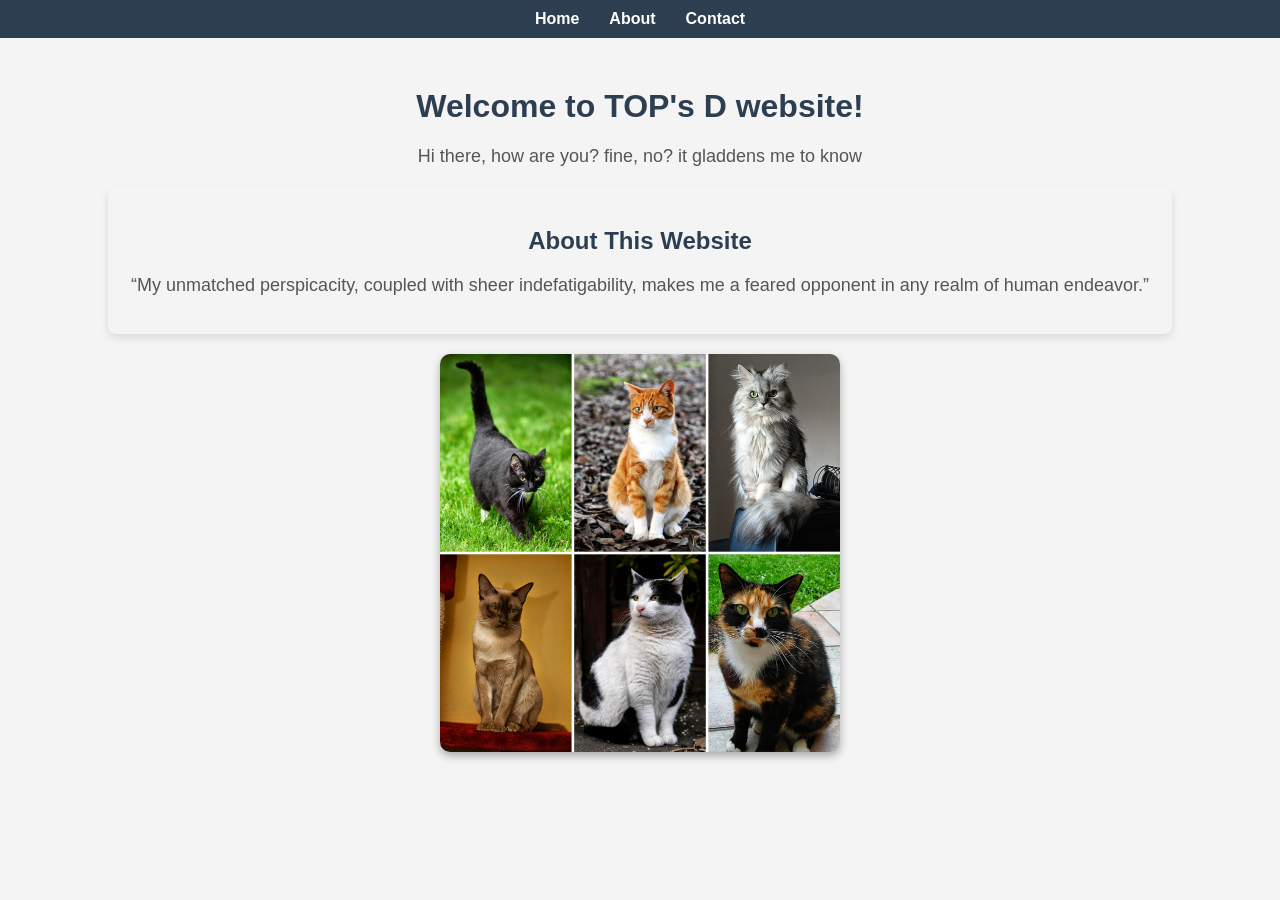
<file: index.html>
<!DOCTYPE html>
<html>
<head>
  <title>Solo websites es la gente</title>
  <link rel="stylesheet" href="style.css">
</head>
<body> 
  <nav>
    <ul>
      <li><a href="index.html">Home</a></li>
      <li><a href="about.html">About</a></li>
      <li><a href="contact.html">Contact</a></li>
    </ul>
  </nav>

  <h1>Welcome to TOP's D website!</h1>
  <p>Hi there, how are you? fine, no? it gladdens me to know </p>
  <section>
  <h2>About This Website</h2>
  <p>
    “My unmatched perspicacity, coupled with sheer indefatigability, makes me a feared opponent in any realm of human endeavor.”
  </p>
</section>

  <!-- Image added here -->
  <img src="Gatos.jpg"alt="My picture" width="400">

  <!-- Default Statcounter code for TopD07 -->
  <script type="text/javascript">
    var sc_project=13232126; 
    var sc_invisible=1; 
    var sc_security="bdca7811"; 
  </script>
  <script type="text/javascript"
  src="https://www.statcounter.com/counter/counter.js" async></script>
  <noscript><div class="statcounter"><a title="Web Analytics Made Easy - Statcounter" href="https://statcounter.com/" target="_blank"><img class="statcounter" src="https://c.statcounter.com/13232126/0/bdca7811/1/" alt="Web Analytics Made Easy - Statcounter" referrerPolicy="no-referrer-when-downgrade"></a></div></noscript>
  <!-- End of Statcounter Code -->
</body>
</html>
</file>
<file: style.css>
/* General page style */
body {
  font-family: Arial, sans-serif;
  background-color: #f4f4f4; /* light gray background */
  margin: 0;
  padding: 0;
  text-align: center;
}

/* Headings */
h1 {
  color: #2c3e50; /* dark blue-gray */
  margin-top: 50px;
}

/* Paragraphs */
p {
  color: #555;
  font-size: 18px;
}

/* Buttons */
button {
  background-color: #e74c3c; /* red */
  color: white;
  border: none;
  padding: 10px 20px;
  margin-top: 20px;
  cursor: pointer;
  border-radius: 5px;
}

button:hover {
  background-color: #c0392b; /* darker red on hover */
}
/* Navigation bar */
nav {
  background-color: #2c3e50; /* dark blue-gray */
  padding: 10px;
}

nav ul {
  list-style-type: none;
  margin: 0;
  padding: 0;
  display: flex; /* horizontal layout */
  justify-content: center;
}

nav ul li {
  margin: 0 15px;
}

nav ul li a {
  color: white;
  text-decoration: none;
  font-weight: bold;
}

nav ul li a:hover {
  color: #e74c3c; /* red hover effect */
}
img {
  border-radius: 10px;
  box-shadow: 0 4px 8px rgba(0,0,0,0.3);
  margin: 20px auto;
  display: block;
}
section {
  background-color: #f4f4f4;
  padding: 20px;
  margin: 20px auto;
  width: 80%;
  border-radius: 8px;
  box-shadow: 0 4px 8px rgba(0,0,0,0.1);
}

section h2 {
  color: #2c3e50;
}
</file>
